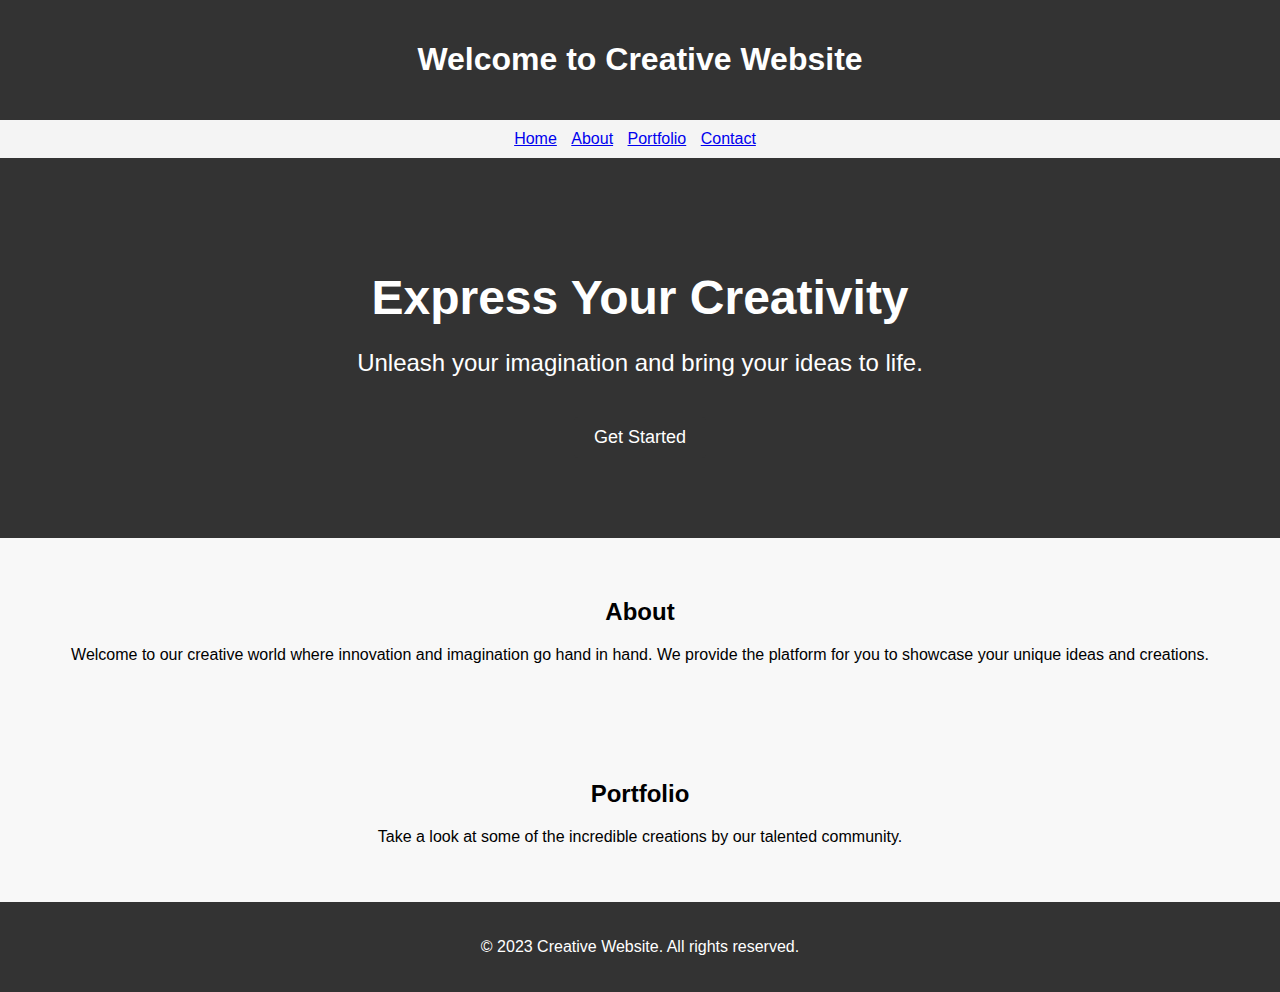
<file: NEWER.html>
<!DOCTYPE html>
<html>
<head>
  <title>Creative Website</title>
  <style>
    body {
      font-family: Arial, sans-serif;
      margin: 0;
      padding: 0;
      background-color: #f8f8f8;
    }

    header {
      background-color: #333;
      color: #fff;
      padding: 20px;
      text-align: center;
    }

    nav {
      background-color: #f4f4f4;
      padding: 10px;
      text-align: center;
    }

    nav ul {
      list-style-type: none;
      margin: 0;
      padding: 0;
    }

    nav ul li {
      display: inline-block;
      margin-right: 10px;
    }

    section {
      padding: 40px;
      text-align: center;
    }

    .jumbotron {
      background-color: #333;
      color: #fff;
      padding: 80px;
      text-align: center;
    }

    .jumbotron h1 {
      font-size: 48px;
      margin-bottom: 20px;
    }

    .jumbotron p {
      font-size: 24px;
      margin-bottom: 40px;
    }

    .btn {
      display: inline-block;
      padding: 10px 20px;
      background-color: #333;
      color: #fff;
      text-decoration: none;
      font-size: 18px;
      border-radius: 4px;
      transition: background-color 0.3s ease;
    }

    .btn:hover {
      background-color: #555;
    }

    footer {
      background-color: #333;
      color: #fff;
      padding: 20px;
      text-align: center;
    }
  </style>
</head>
<body>
  <header>
    <h1>Welcome to Creative Website</h1>
  </header>

  <nav>
    <ul>
      <li><a href="#">Home</a></li>
      <li><a href="#">About</a></li>
      <li><a href="#">Portfolio</a></li>
      <li><a href="#">Contact</a></li>
    </ul>
  </nav>

  <section class="jumbotron">
    <h1>Express Your Creativity</h1>
    <p>Unleash your imagination and bring your ideas to life.</p>
    <a href="#" class="btn">Get Started</a>
  </section>

  <section>
    <h2>About</h2>
    <p>Welcome to our creative world where innovation and imagination go hand in hand. We provide the platform for you to showcase your unique ideas and creations.</p>
  </section>

  <section>
    <h2>Portfolio</h2>
    <p>Take a look at some of the incredible creations by our talented community.</p>
    <!-- Add your portfolio items here -->
  </section>

  <footer>
    <p>&copy; 2023 Creative Website. All rights reserved.</p>
  </footer>
  
</body>
</html>
</file>
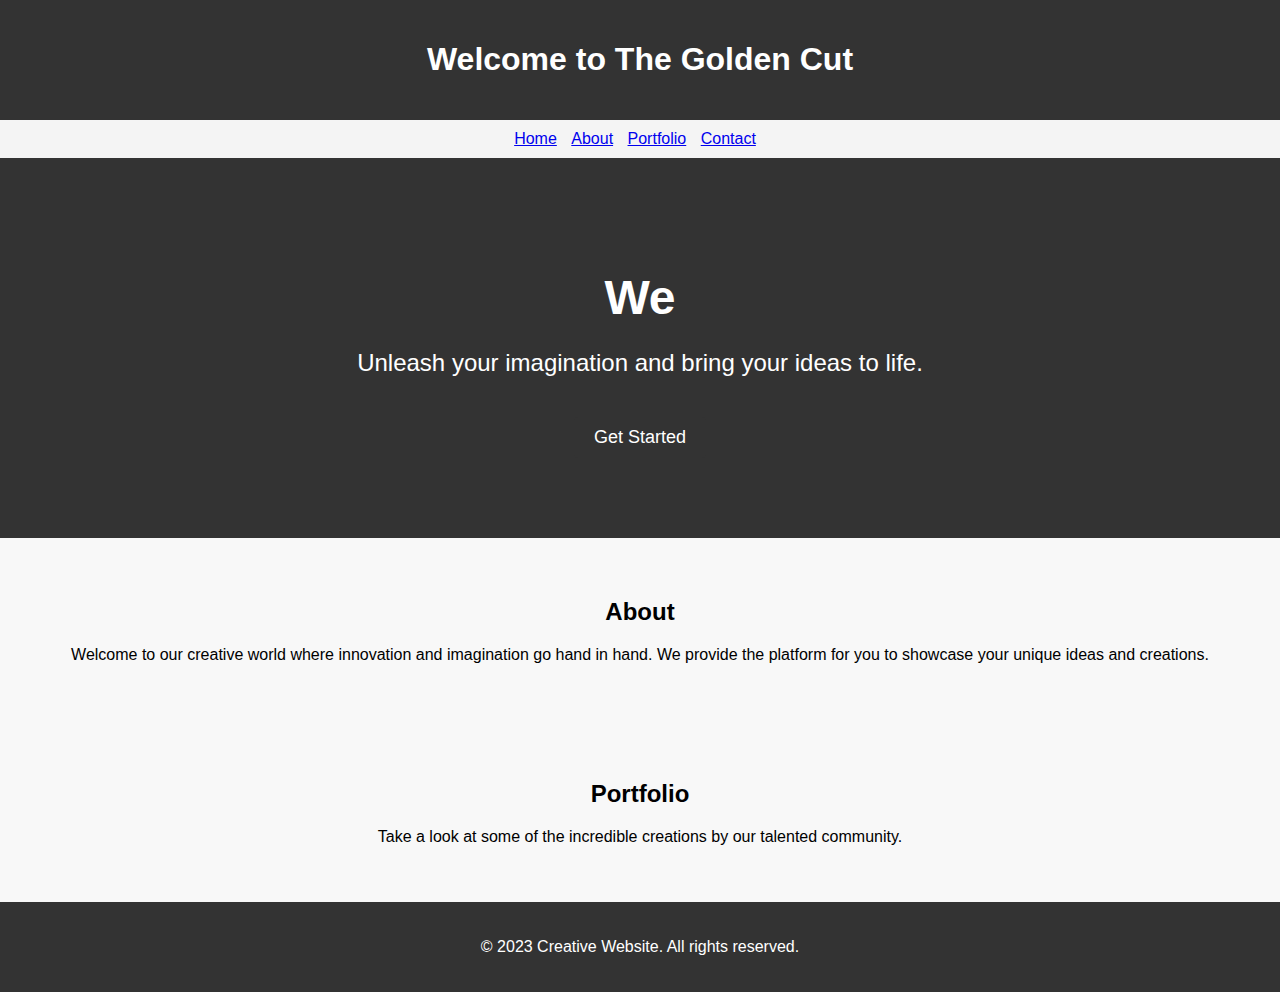
<file: HTMLo/Newer.html>
<!DOCTYPE html>
<html>
<head>
  <title>The Golden Cut</title>
  <style>
    body {
      font-family: Arial, sans-serif;
      margin: 0;
      padding: 0;
      background-color: #f8f8f8;
    }

    header {
      background-color: #333;
      color: #fff;
      padding: 20px;
      text-align: center;
    }

    nav {
      background-color: #f4f4f4;
      padding: 10px;
      text-align: center;
    }

    nav ul {
      list-style-type: none;
      margin: 0;
      padding: 0;
    }

    nav ul li {
      display: inline-block;
      margin-right: 10px;
    }

    section {
      padding: 40px;
      text-align: center;
    }

    .jumbotron {
      background-color: #333;
      color: #fff;
      padding: 80px;
      text-align: center;
    }

    .jumbotron h1 {
      font-size: 48px;
      margin-bottom: 20px;
    }

    .jumbotron p {
      font-size: 24px;
      margin-bottom: 40px;
    }

    .btn {
      display: inline-block;
      padding: 10px 20px;
      background-color: #333;
      color: #fff;
      text-decoration: none;
      font-size: 18px;
      border-radius: 4px;
      transition: background-color 0.3s ease;
    }

    .btn:hover {
      background-color: #555;
    }

    footer {
      background-color: #333;
      color: #fff;
      padding: 20px;
      text-align: center;
    }
  </style>
</head>
<body>
  <header>
    <h1>Welcome to The Golden Cut</h1>
  </header>

  <nav>
    <ul>
      <li><a href="#">Home</a></li>
      <li><a href="#">About</a></li>
      <li><a href="#">Portfolio</a></li>
      <li><a href="#">Contact</a></li>
    </ul>
  </nav>

  <section class="jumbotron">
    <h1>We </h1>
    <p>Unleash your imagination and bring your ideas to life.</p>
    <a href="#" class="btn">Get Started</a>
  </section>

  <section>
    <h2>About</h2>
    <p>Welcome to our creative world where innovation and imagination go hand in hand. We provide the platform for you to showcase your unique ideas and creations.</p>
  </section>

  <section>
    <h2>Portfolio</h2>
    <p>Take a look at some of the incredible creations by our talented community.</p>
    <!-- Add your portfolio items here -->
  </section>

  <footer>
    <p>&copy; 2023 Creative Website. All rights reserved.</p>
  </footer>
  
</body>
</html>
</file>
